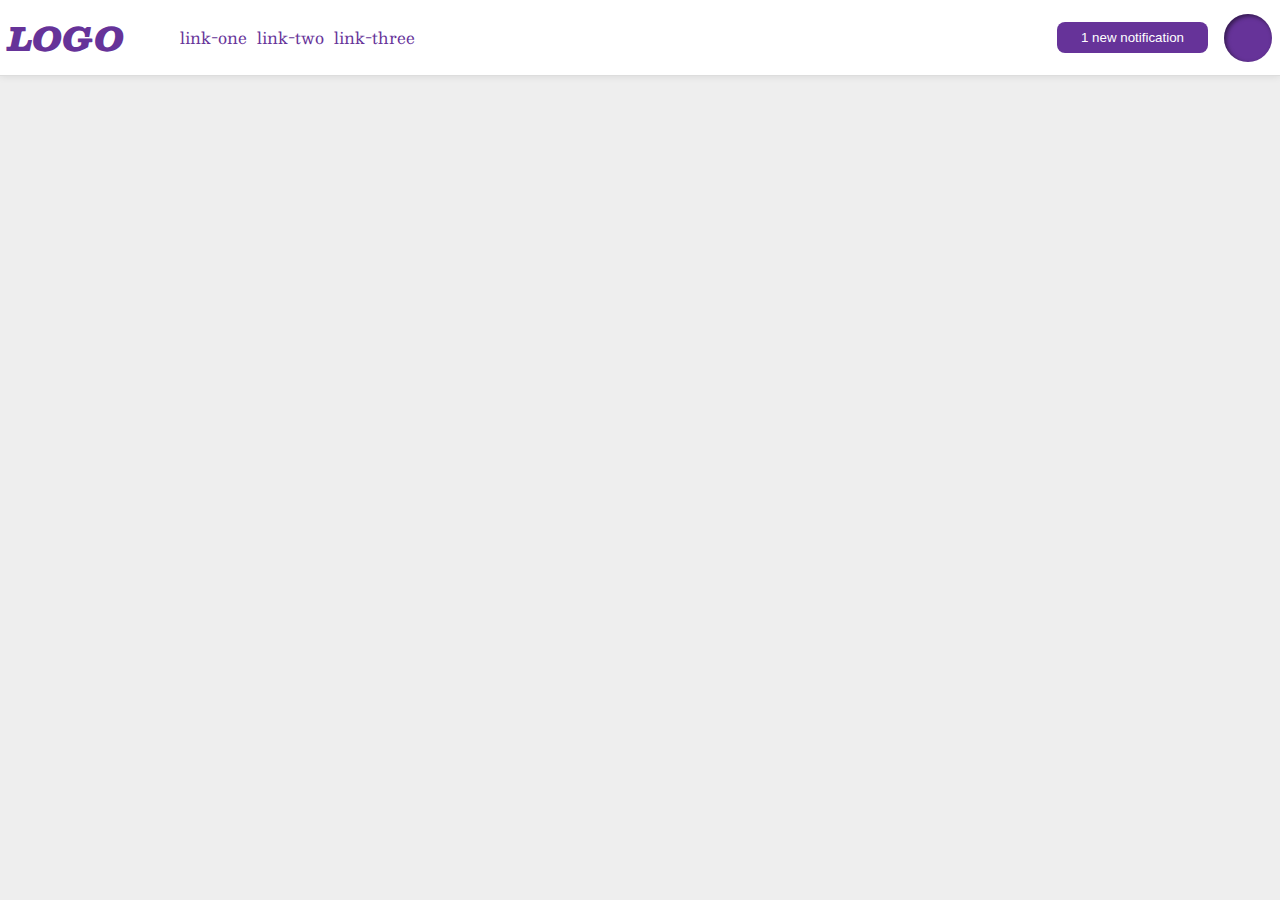
<file: flex/03-flex-header-2/index.html>
<!DOCTYPE html>
<html lang="en">
<head>
  <meta charset="UTF-8">
  <meta http-equiv="X-UA-Compatible" content="IE=edge">
  <meta name="viewport" content="width=device-width, initial-scale=1.0">
  <title>Flex Header 2</title>
  <link rel="stylesheet" href="style.css">
</head>
<body>
  <div class="header">
    <div class="left-side">
      <div class="logo">
        LOGO
      </div>
      <div>
        <ul class="links">
          <li><a href="google.com">link-one</a></li>
          <li><a href="google.com">link-two</a></li>
          <li><a href="google.com">link-three</a></li>
        </ul>
      </div>
    </div>
    <div class="right-side">
      <button class="notifications">
        1 new notification
      </button>
      <div class="profile-image"></div>
  </div>
  </div>
</body>
</html>
</file>
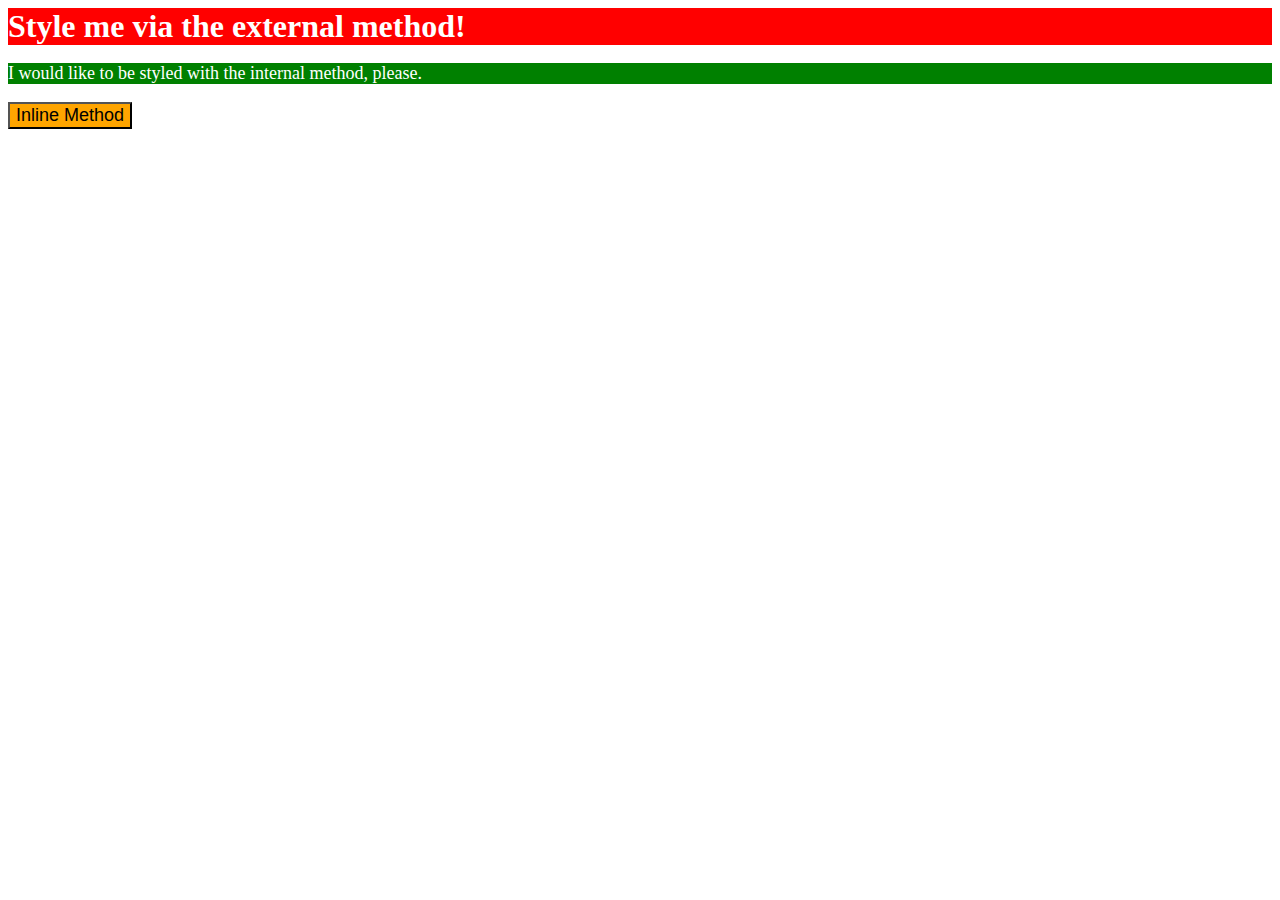
<file: foundations/01-css-methods/index.html>
<!DOCTYPE html>
<html lang="en">
<head>
  <meta charset="UTF-8">
  <meta http-equiv="X-UA-Compatible" content="IE=edge">
  <meta name="viewport" content="width=device-width, initial-scale=1.0">

  <link rel="stylesheet" href="style.css">
  <style>
    p {
      background-color: green;
      color: white;
      font-size: 18px;
    }
  </style>

  <title>Methods for Adding CSS</title>
</head>
<body>
  <div>Style me via the external method!</div>
  <p>I would like to be styled with the internal method, please.</p>
  <button style="background-color: orange; font-size: 18px;">Inline Method</button>
</body>
</html>
</file>
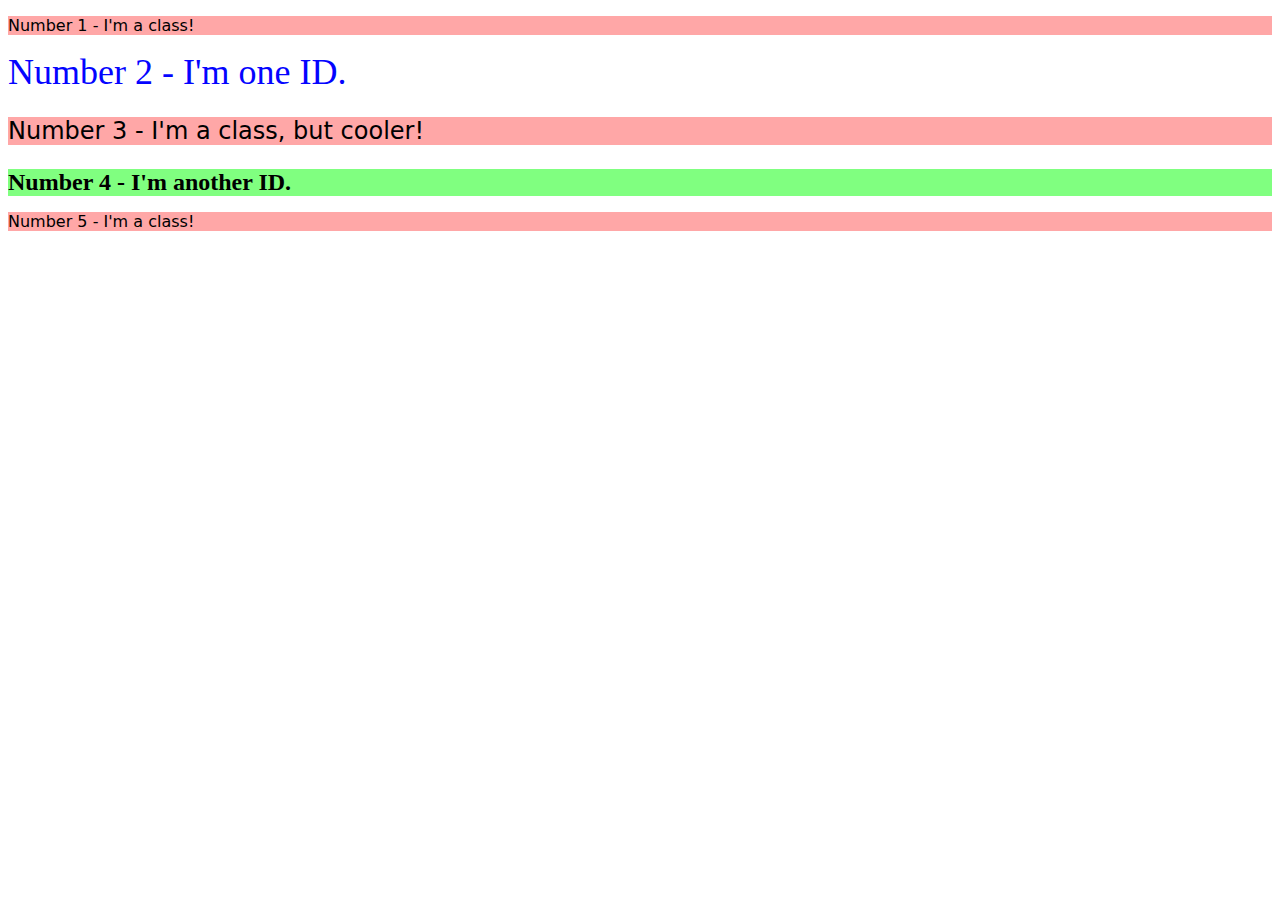
<file: foundations/02-class-id-selectors/index.html>
<!DOCTYPE html>
<html lang="en">
<head>
  <meta charset="UTF-8">
  <meta http-equiv="X-UA-Compatible" content="IE=edge">
  <meta name="viewport" content="width=device-width, initial-scale=1.0">
  <title>Class and ID Selectors</title>
  <link rel="stylesheet" href="style.css">
</head>
<body>
  <p class="odd">Number 1 - I'm a class!</p>
  <div id="two">Number 2 - I'm one ID.</div>
  <p class="odd cooler">Number 3 - I'm a class, but cooler!</p>
  <div id="four">Number 4 - I'm another ID.</div>
  <p class="odd">Number 5 - I'm a class!</p>
</body>
</html>
</file>
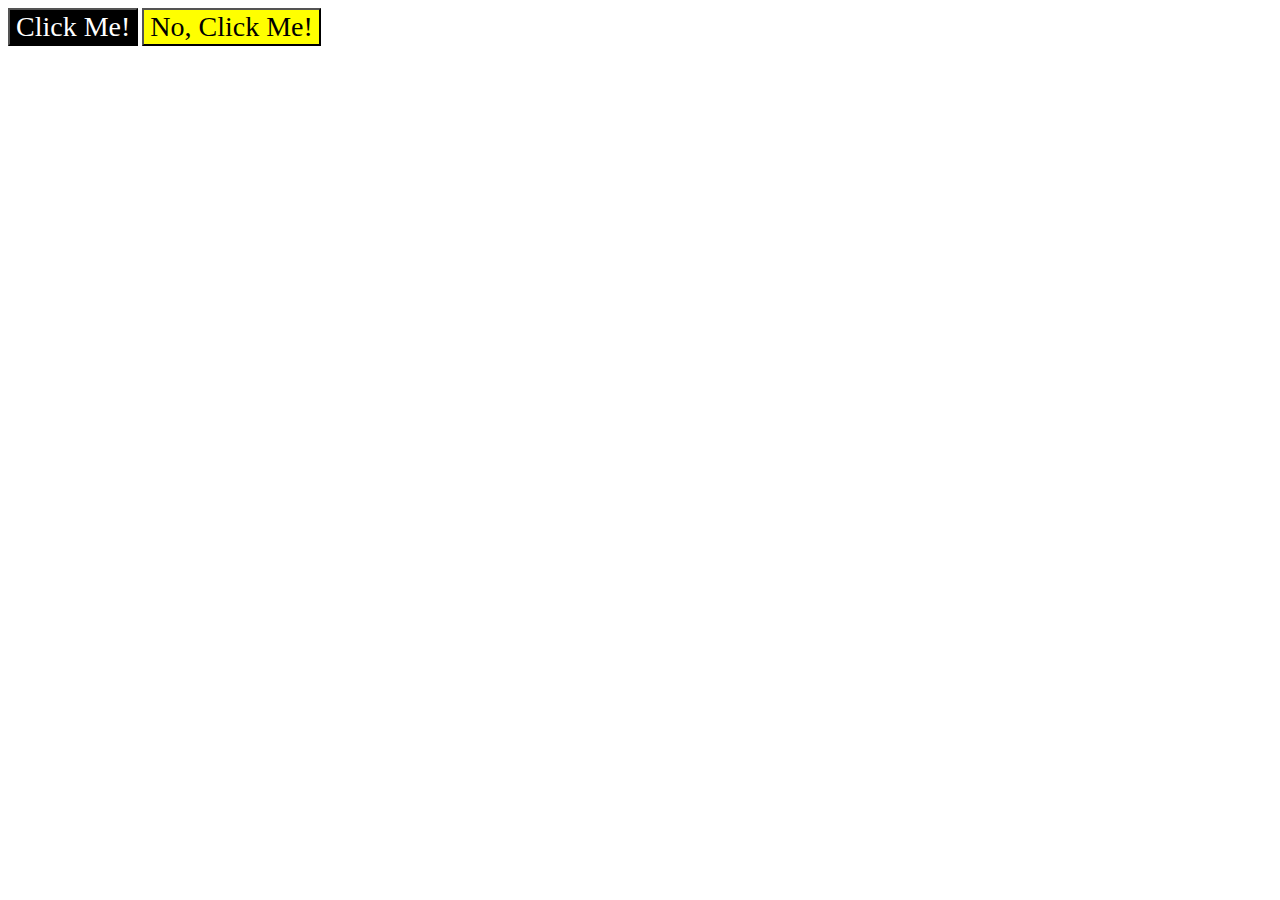
<file: foundations/03-grouping-selectors/index.html>
<!DOCTYPE html>
<html lang="en">
<head>
  <meta charset="UTF-8">
  <meta http-equiv="X-UA-Compatible" content="IE=edge">
  <meta name="viewport" content="width=device-width, initial-scale=1.0">
  <title>Grouping Selectors</title>
  <link rel="stylesheet" href="style.css">
</head>
<body>
  <button class="button1">Click Me!</button>
  <button class="button2">No, Click Me!</button>
</body>
</html>
</file>
<file: flex/03-flex-header-2/style.css>
/* this is some magical font-importing.  
you'll learn about it later. */
@import url('https://fonts.googleapis.com/css2?family=Besley:ital,wght@0,400;1,900&display=swap');

body {
  margin: 0;
  background: #eee;
  font-family: Besley, serif;
}

.header {
  background: white;
  border-bottom: 1px solid #ddd;
  box-shadow: 0 0 8px rgba(0,0,0,.1);
  padding: 8px;
  display: flex;
  align-items: center;
  justify-content: space-between;
}

.profile-image {
  background: rebeccapurple;
  box-shadow: inset 2px 2px 4px rgba(0,0,0,.5);
  border-radius: 50%;
  width: 48px;
  height:  48px;
}

.logo {
  color: rebeccapurple;
  font-size: 32px;
  font-weight: 900;
  font-style: italic;
}

ul {
  display: flex;
  flex-wrap: wrap;
  gap: 10px;
}

button {
  border: none;
  border-radius: 8px;
  background: rebeccapurple;
  color: white;
  padding: 8px 24px;
}

a {
  /* this removes the line under our links */
  text-decoration: none;
  color: rebeccapurple;
}

ul {
  list-style-type: none;
}

.left-side,
.right-side {
  display: flex;
  align-items: center;
  gap: 16px;
}
</file>
<file: foundations/01-css-methods/style.css>
div {
    background-color: red;
    color: white;
    font-size: 32px;
    font-weight: bold;
}
</file>
<file: foundations/02-class-id-selectors/style.css>
.odd {
    background-color: #FFA7A7;
    font-family: Verdana, DejaVu Sans, sans-serif;
}

#two {
    color:rgb(4,4, 255);
    font-size: 36px;
}

.odd.cooler {
    font-size: 24px;
}

#four {
    background-color: hsl(120, 100%, 75%);
    font-size: 24px;
    font-weight: bold;
}
</file>
<file: foundations/03-grouping-selectors/style.css>
.button1 {
    background-color: rgb(0, 0, 0);
    color: rgb(255, 255, 255);
}

.button2 {
    background-color: #FFFF00;
}


.button1, .button2 {
    font-size: 28px;
    font-family: Helvetical, Times New Roman, sans-serif;
}
</file>
